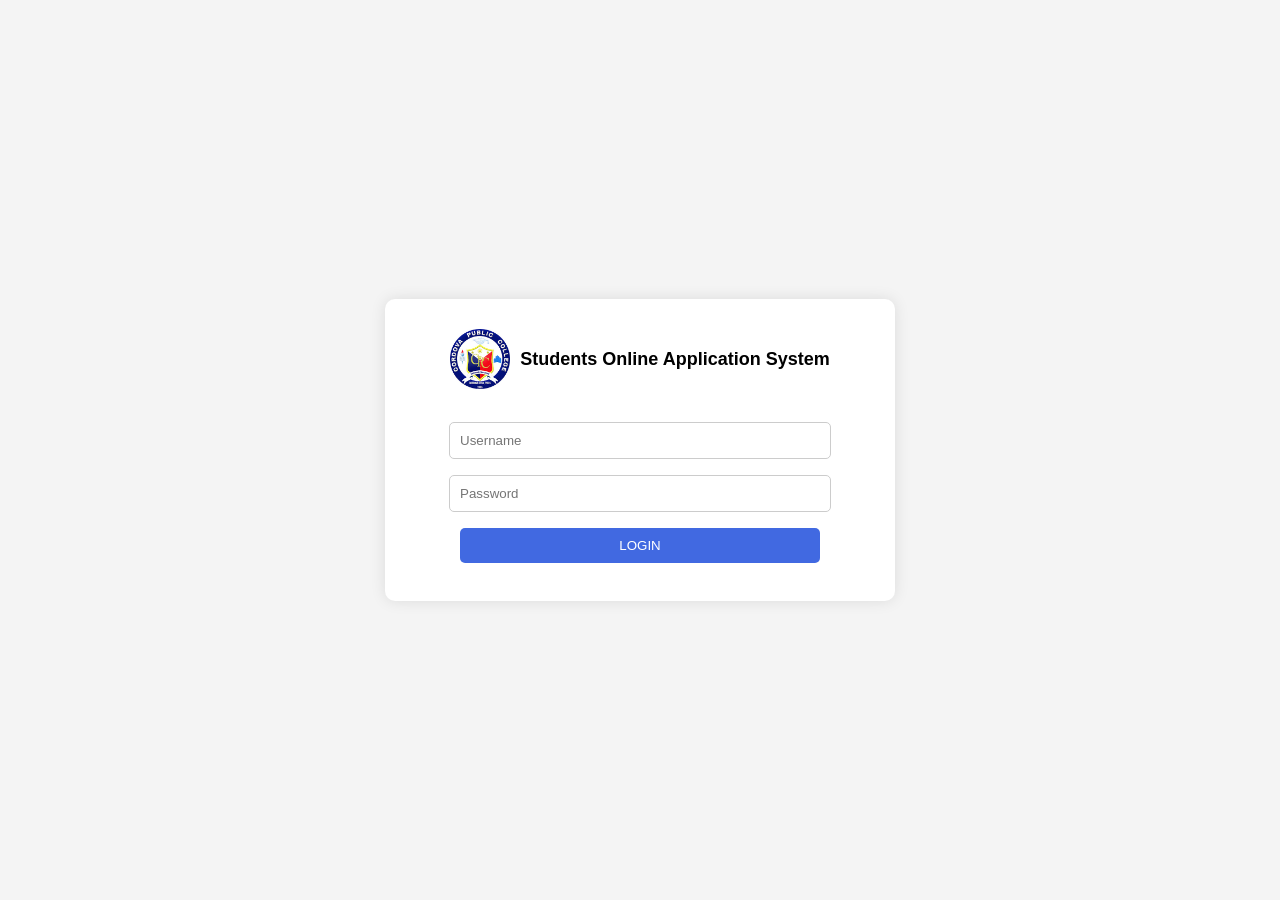
<file: PHP-main (1)/PHP-main/PHP-main/PHP-main/index.html>
<!DOCTYPE html>
<html>
<head>
    <title>Login</title>
    <link rel="stylesheet" href="style.css">
</head>
<body>

<div class="page-container">

    <div class="header">
        <img src="cpclogo.jpg" alt="cpclogo.jpg">
        <h2>Students Online Application System</h2>
    </div>

    <form action="frame2.html">
        <input type="text" placeholder="Username" required><br>
        <input type="password" placeholder="Password" required><br>
        <button type="submit">LOGIN</button>
    </form>

</div>

</body>
</html>
</file>
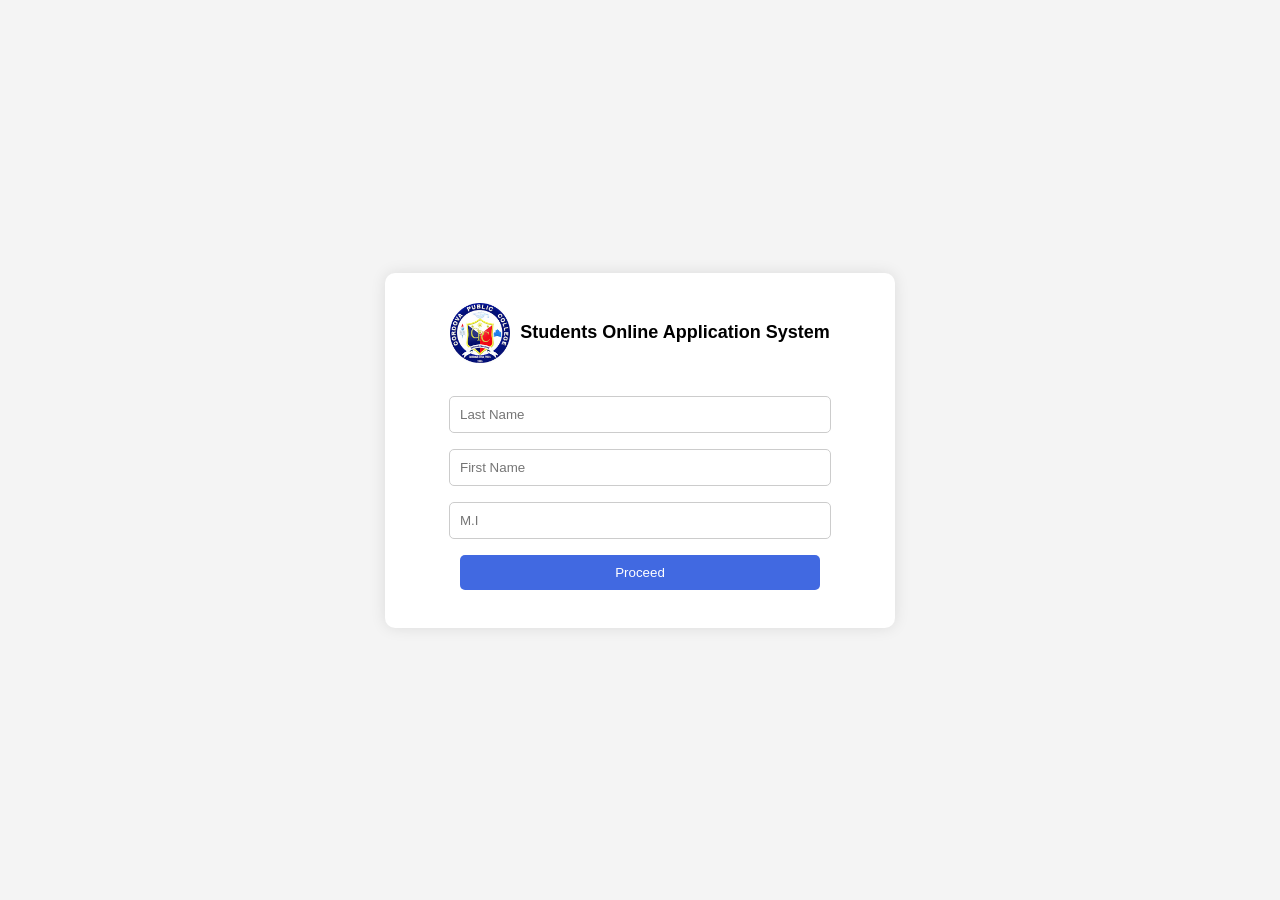
<file: PHP-main (1)/PHP-main/PHP-main/PHP-main/frame2.html>
<!DOCTYPE html>
<html>
<head>
    <title>Fill Info</title>
    <link rel="stylesheet" href="style.css">
</head>
<body>

<div class="page-container">

    <div class="header">
        <img src="cpclogo.jpg" alt="Logo">
        <h2>Students Online Application System</h2>
    </div>

    <form action="frame3.html">
        <input type="text" placeholder="Last Name" required><br>
        <input type="text" placeholder="First Name" required><br>
        <input type="text" placeholder="M.I"><br>
        <button type="submit">Proceed</button>
    </form>

</div>

</body>
</html>
</file>
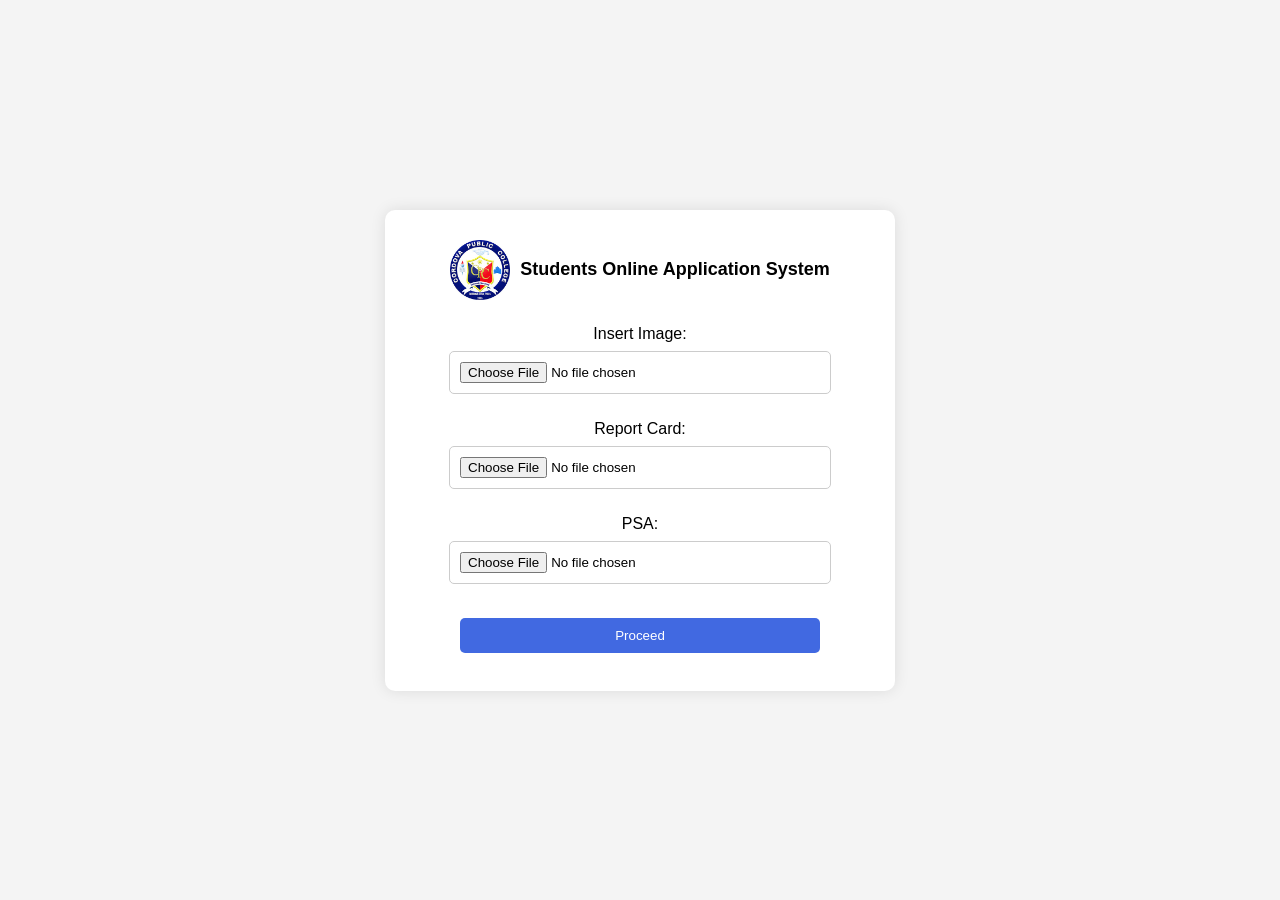
<file: PHP-main (1)/PHP-main/PHP-main/PHP-main/frame3.html>
<!DOCTYPE html>
<html>
<head>
    <title>Requirements</title>
    <link rel="stylesheet" href="style.css">
</head>
<body>

<div class="page-container">

    <div class="header">
        <img src="cpclogo.jpg
        " alt="Logo">
        <h2>Students Online Application System</h2>
    </div>

    <form action="frame4.html">
        <label>Insert Image:</label><br>
        <input type="file" required><br><br>

        <label>Report Card:</label><br>
        <input type="file" required><br><br>

        <label>PSA:</label><br>
        <input type="file" required><br><br>

        <button type="submit">Proceed</button>
    </form>

</div>

</body>
</html>
</file>
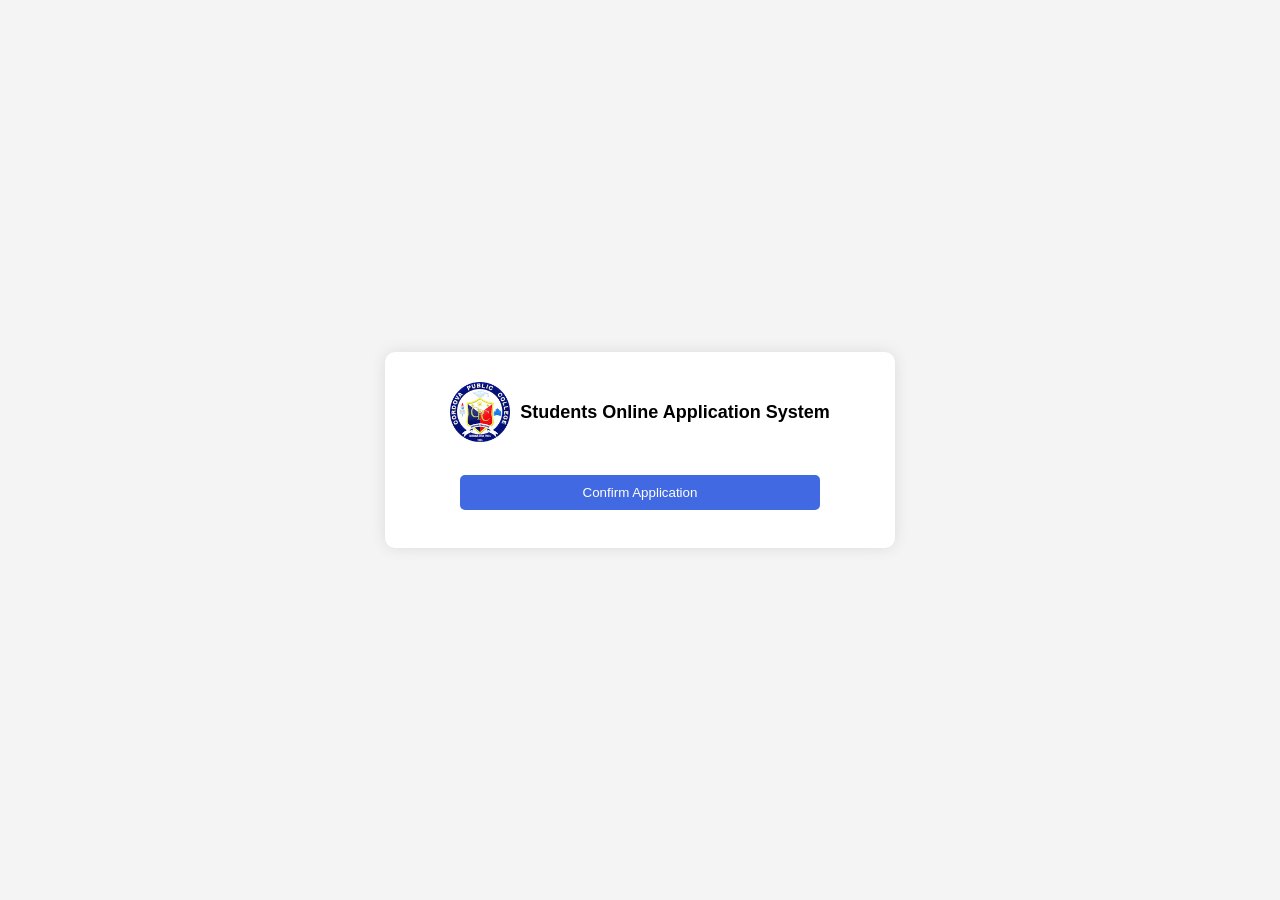
<file: PHP-main (1)/PHP-main/PHP-main/PHP-main/frame4.html>
<!DOCTYPE html>
<html>
<head>
    <title>Confirm</title>
    <link rel="stylesheet" href="style.css">
</head>
<body>

<div class="page-container">

    <div class="header">
        <img src="cpclogo.jpg" alt="Logo">
        <h2>Students Online Application System</h2>
    </div>

    <form action="frame5.html">
        <button type="submit">Confirm Application</button>
    </form>

</div>

</body>
</html>
</file>
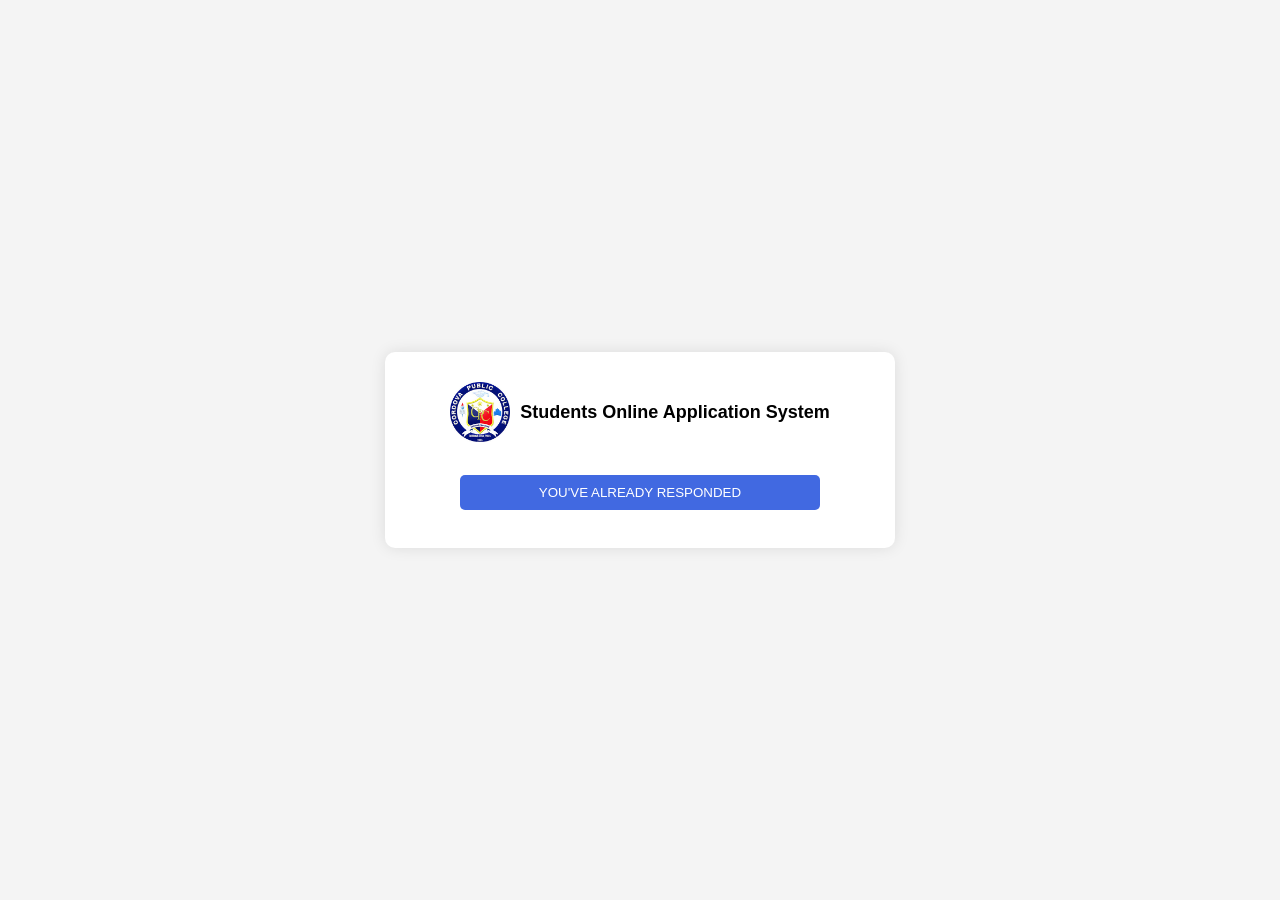
<file: PHP-main (1)/PHP-main/PHP-main/PHP-main/frame5.html>
<!DOCTYPE html>
<html>
<head>
    <title>Responded</title>
    <link rel="stylesheet" href="style.css">
</head>
<body>

<div class="page-container">

    <div class="header">
        <img src="cpclogo.jpg" alt="Logo">
        <h2>Students Online Application System</h2>
    </div>

    <form action="index.html">
        <button type="submit">YOU'VE ALREADY RESPONDED</button>
    </form>

</div>

</body>
</html>
</file>
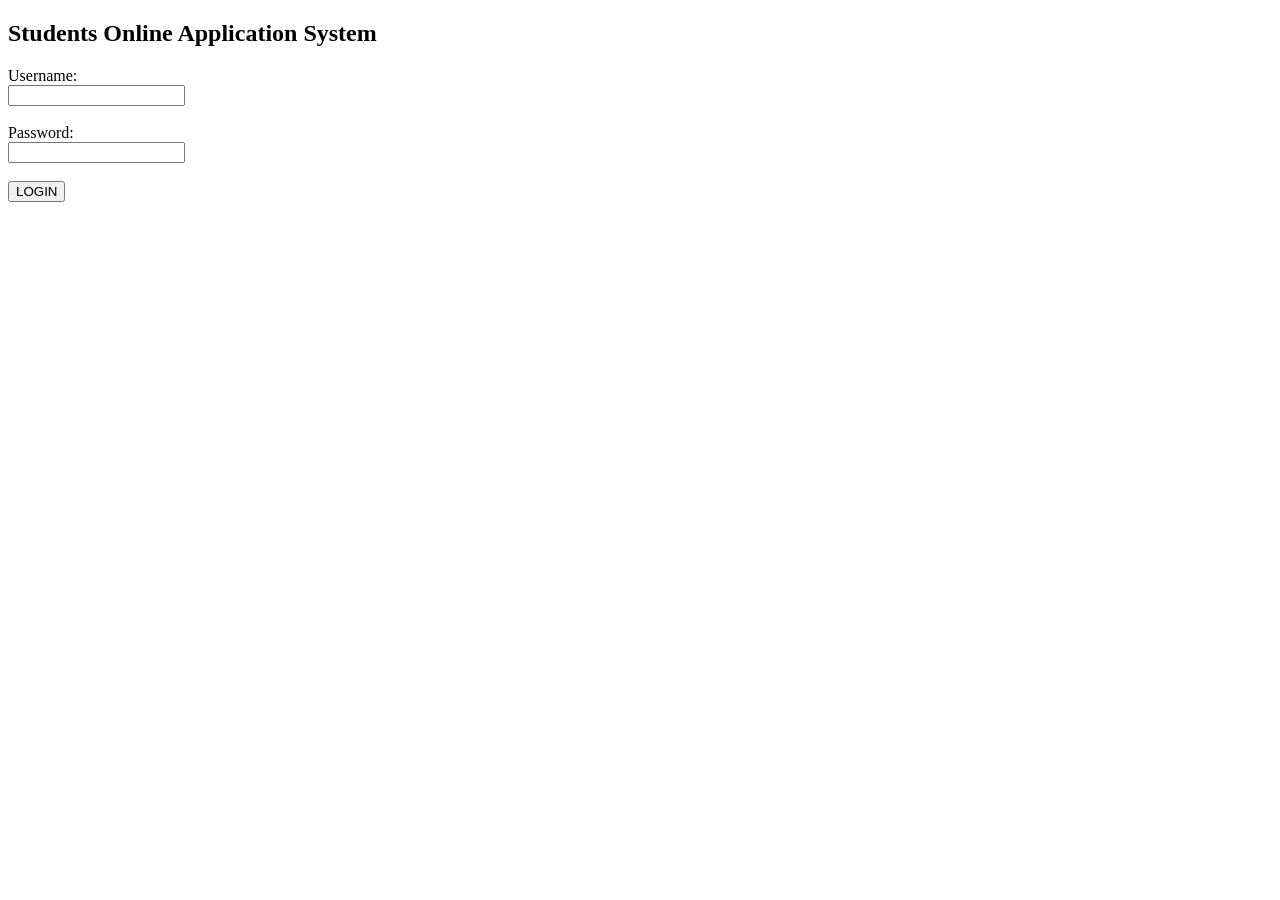
<file: PHP-main (1)/PHP-main/PHP-main/PHP-main/login.html>
<!DOCTYPE html>
<html>
<head>
    <title>Students Online Application System</title>
</head>
<body>
    <h2>Students Online Application System</h2>

    <form action="frame2.php" method="POST">
        <label>Username:</label><br>
        <input type="text" name="username" required><br><br>

        <label>Password:</label><br>
        <input type="password" name="password" required><br><br>

        <button type="submit">LOGIN</button>
    </form>
</body>
</html>
</file>
<file: PHP-main (1)/PHP-main/PHP-main/PHP-main/style.css>
body {
    font-family: Arial;
    background: #f4f4f4;
    margin: 0;
    padding: 0;
    display: flex;
    justify-content: center;
    align-items: center;
    height: 100vh;
}

.page-container {
    width: 450px;
    background: white;
    padding: 30px;
    border-radius: 10px;
    box-shadow: 0 0 15px rgba(0,0,0,0.1);
    text-align: center;
}

.header {
    display: flex;
    justify-content: center;
    align-items: center;
    margin-bottom: 25px;
}

.header img {
    width: 60px;
    margin-right: 10px;
}

.header h2 {
    margin: 0;
    font-size: 18px;
}

input, button {
    width: 80%;
    padding: 10px;
    margin: 8px 0;
    border-radius: 5px;
    border: 1px solid #ccc;
}

button {
    background: royalblue;
    color: white;
    border: none;
    cursor: pointer;
}

button:hover {
    opacity: 0.9;
}
</file>
